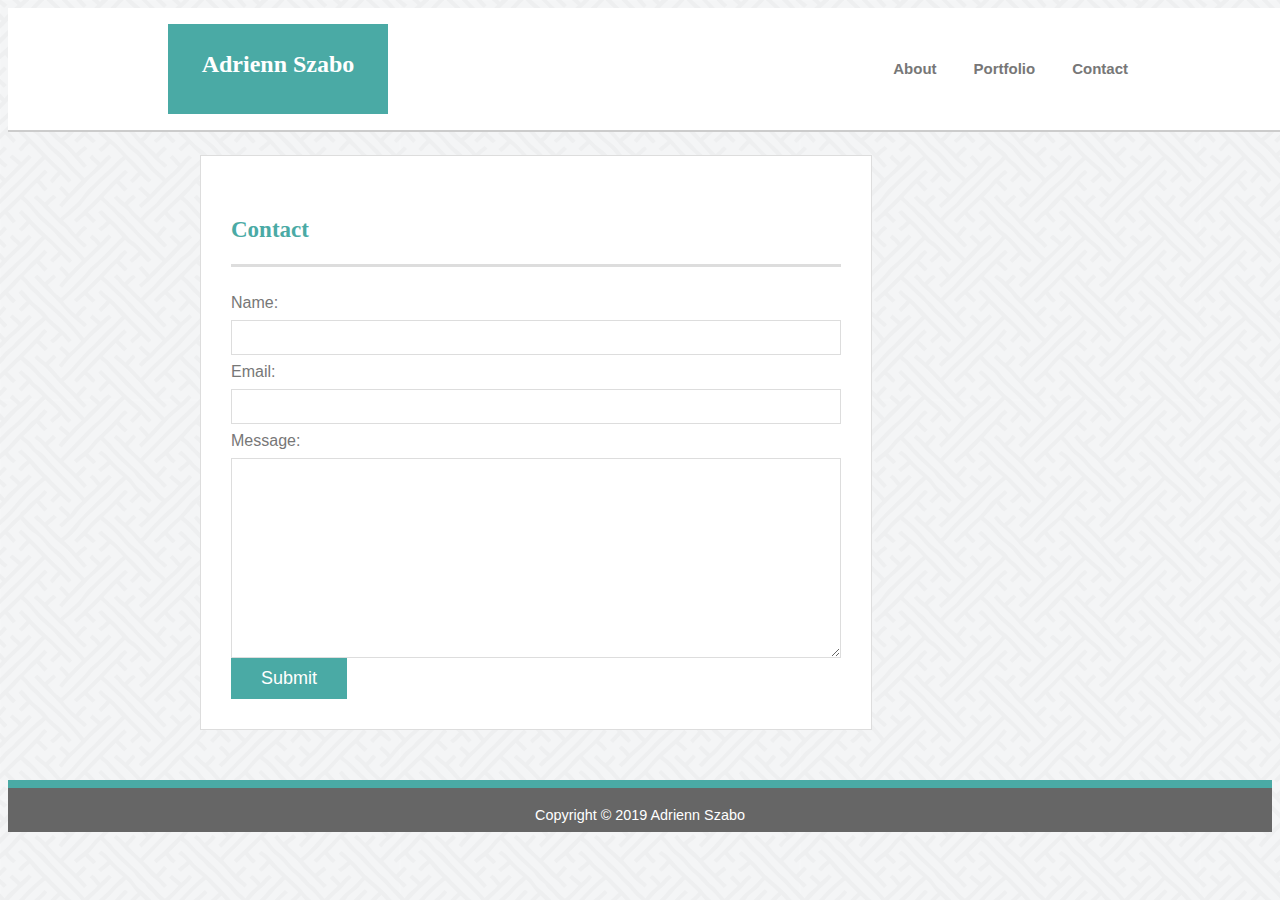
<file: contact.html>
<!DOCTYPE html>
<html lang="en">

<head>
    <meta charset="UTF-8">
    <meta name="author" content="Adrienn Szabo">
    <title>Adrienn Szabo Portfolio Contact Page</title>
    <link rel="stylesheet" type="text/css" href="assets/css/style.css">
</head>

<body>
    <!-- Top Nav Section -->
    <header id="topNav">
        <div class="container">
            <h1 id="name">Adrienn Szabo <br>
            </h1>

            <nav>
                <a class="nav-link active" href="index.html">About</a>
                <a class="nav-link" href="portfolio.hmtl">Portfolio</a>
                <a class="nav-link" href="contact.html">Contact</a>
            </nav>
        </div>
    </header>

    <!-- Main Contact Section -->
    <div id="wrapper" class="container">
        <section class="middle">
            <!--Header within section-->
            <h2>Contact</h2>
            <form action="submit.php">
                <div>Name: <input type="text" name="Name" value="">
                </div>
                <div>Email: <input type="text" name="email address" value="">
                </div>
                <div>Message:<textarea></textarea></div>
            </form>
            <div><input type="submit"></div>
        </section>
    </div>

    <footer>
    <div class="container"> 
        Copyright &copy; 2019 Adrienn Szabo
    </div>
    </footer>
</body>

</html>
</file>
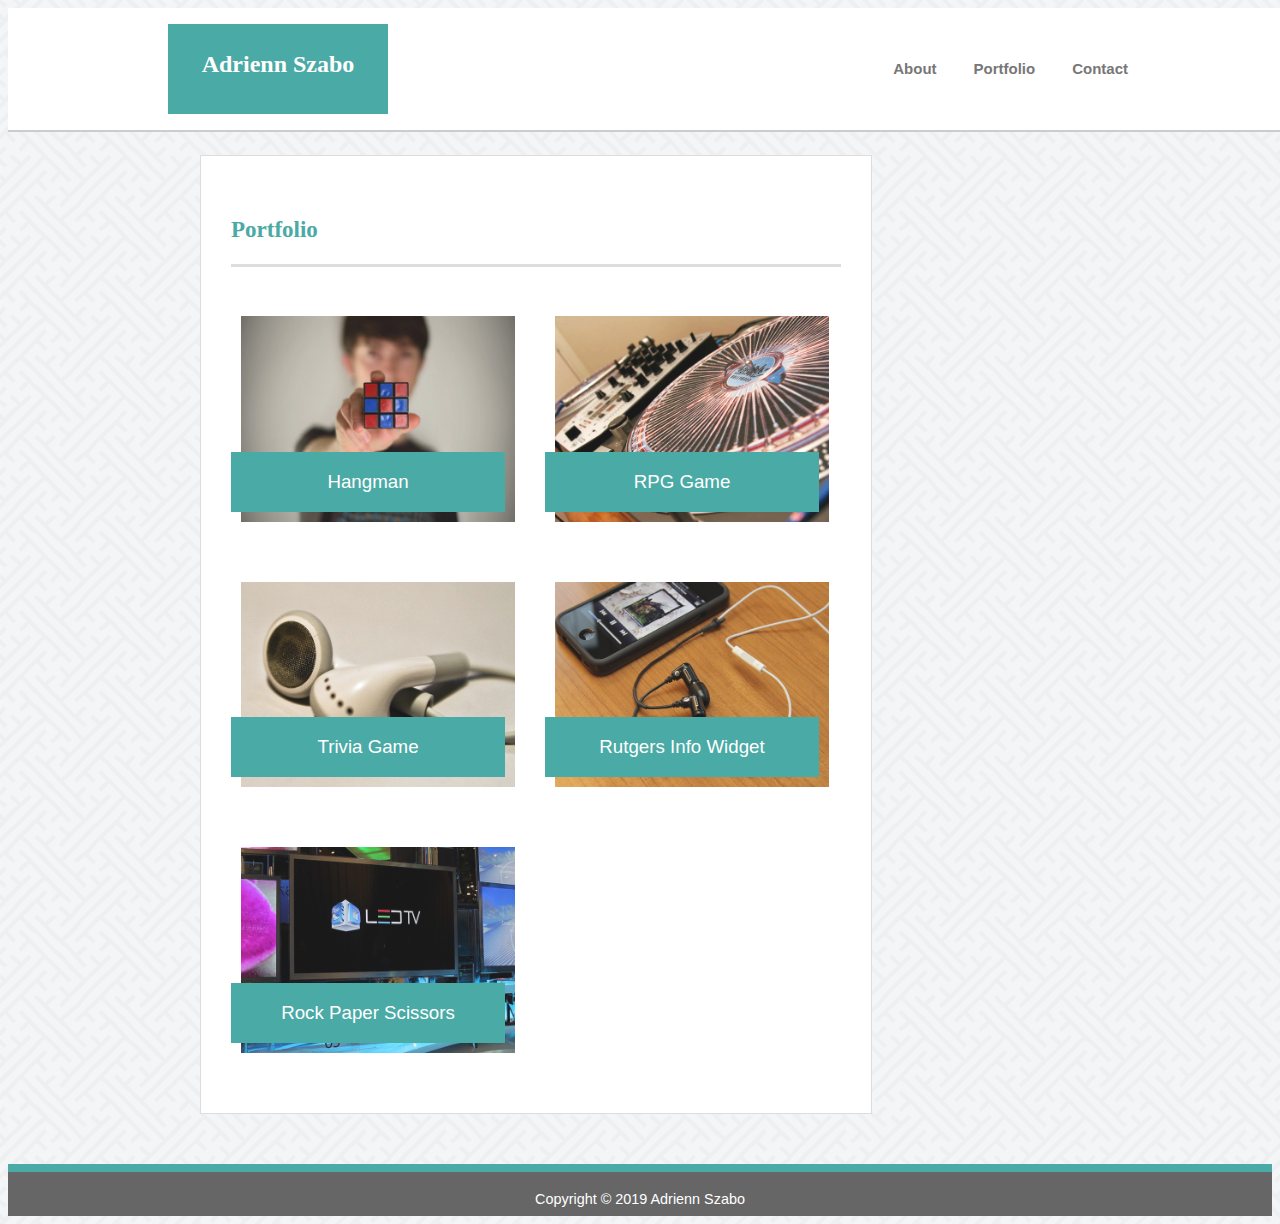
<file: portfolio.html>
<!DOCTYPE html>
<html lang="en">

<head>
    <meta charset="UTF-8">
    <meta name="author" content="Adrienn Szabo">
    <title>Adrienn Szabo Portfolio Page</title>
    <link rel="stylesheet" type="text/css" href="assets/css/style.css">
</head>

<body>
    <!-- Top Nav Section -->
    <header id="topNav">
        <div class="container">
            <h1 id="name">Adrienn Szabo <br>
            </h1>

            <nav>
                <a class="nav-link active" href="index.html">About</a>
                <a class="nav-link" href="portfolio.hmtl">Portfolio</a>
                <a class="nav-link" href="contact.html">Contact</a>
            </nav>
        </div>
    </header>

    <!-- Main portfolio section -->
    <div id="wrapper" class="container">
        <section class="middle">
            <!--Header within section-->
            <h2>Portfolio</h2>
            <div class="portfolio">
                <img src="assets/images/technics_hangman_640x480.jpg" alt="Hangman">
                <h3>Hangman</h3>
            </div>
            <div class="portfolio">
                <img src="assets/images/technics_rpg_game_640x480.jpg" alt="RPG Game">
                <h3>RPG Game</h3>
            </div>
            <div class="portfolio">
                <img src="assets/images/technics_trivia_640x480.jpg" alt="Trivia Game">
                <h3>Trivia Game</h3>
            </div>
            <div class="portfolio">
                <img src="assets/images/technics_rutgers_640x480.jpg" alt="Rutgers Info Widget">
                <h3>Rutgers Info Widget</h3>
            </div>
            <div class="portfolio">
                <img src="assets/images/technics_rock_paper_640x480.jpg" alt="Rock Paper Scissors">
                <h3>Rock Paper Scissors</h3>
            </div>
        </section>
    </div>

    <footer>
        <div class="container">
            Copyright &copy; 2019 Adrienn Szabo
        </div>
    </footer>
</body>

</html>
</file>
<file: assets/css/style.css>
body {
    color: #777777;
    font-family: Arial, Helvetica, sans-serif;
    font-size: 1em;
    line-height: 34px;
    background: url(../images/interlaced.png);
}
* {
    box-sizing: border-box;
}
.container {
    clear: both;
    max-width: 960px;
    margin: auto;
    width: 100%;
}

.container a {
    color: #777777;
    padding-left: 30px;
    font-size: 15px;
    text-decoration: none;
    display: inline-block;
    line-height: 18px;
    }

    /* Style the top name banner */
#name {
    float: left;
    width: 220px;
    height: 90px;
    font-family: Georgia, 'Times New Roman', Times, serif;
    color: #ffffff;
    text-align: center;
    line-height: 80px;
    font-size: 24px;
    font-weight: 600;
    background: #4aaaa5;
    }

    /*Header position*/
#topNav {
    position: absolute;
    background: #ffffff;
    border-bottom: 2px solid #cccccc;
    width: 100%;
    
}
    
    /* Style the top nav links */
nav{
    float: right;
    margin-top: 32px;
    max-width: 960px;
    line-height: 50px;
    font-size: 25px;
    font-weight: 600;
}
 
    /* Change the color of links on hover */
  .container a:hover {
    color: #4BAB76;
}

.middle h2{
    font-family: Georgia, 'Times New Roman', Times, serif;
    color: #4aaaa5;
    font-weight: 600; 
    padding-bottom: 10px;
    font-size: 23px;
    line-height: 49px;
    border-bottom: 3px solid #dddddd;
}

img {
    position: relative;
    float:left;
    opacity: 0.9;
    margin: 10px;
}

img:hover{
    opacity: 1;
    filter: alpha(opacity=50); /* For IE8 and earlier */
}

    /*Main section*/
#wrapper{
    padding-top: 122px;
}
.middle{
    float: left;
    background: #ffffff;
    width: 70%;
    margin: 25px 40px 50px;
    padding: 30px;
    border: 1px solid #dddddd;
}
    /* Footer positioning */
footer {
    position: relative;
    background-color: #666666;
    color: #fff;
    text-align: center;
    font-size: .9em;
    padding: 10px 0 0;  
    border-top: 8px solid #4aaaa5;
    vertical-align: -80px;
    clear: both;
}

    /*Portfolio page styling*/
.portfolio {
    position: relative;
    width: 274px;
    float: left;
    margin: 20px 0;
}
.portfolio:nth-child(even) {
    margin-right: 40px;
}
.portfolio img {
    width: 100%;
    height: 100%;
    border: 0 none;
    opacity: 0.9;
}
.portfolio h3 {
    position: absolute;
    color: #ffffff;
    background: #4aaaa5;
    line-height: 30px;
    font-weight: 300;
    text-align: center;
    margin-right: 15px;
    bottom: 20px;
    margin-bottom: 0;
    border-bottom: 0;
    padding: 15px;
    width: 100%;  
}


    /*Contact page styling*/
label,input[type=text],
    input[type=email],
    textarea {
    display: block;
    width: 100%;
    }

    input[type=text],
    input[type=email],
    textarea {
    height: 35px;
    padding: 0 10px;
    font-size: 14px;
    border: 1px solid #ddd;
  }
  textarea {
    height: 200px;
  }
    /*Submit button*/
  input[type=submit] {
    padding: 10px 30px;
    color: #fff;
    font-size: 18px;
    cursor: pointer;
    background: #4aaaa5;
    border: 0 none;
  }
</file>
